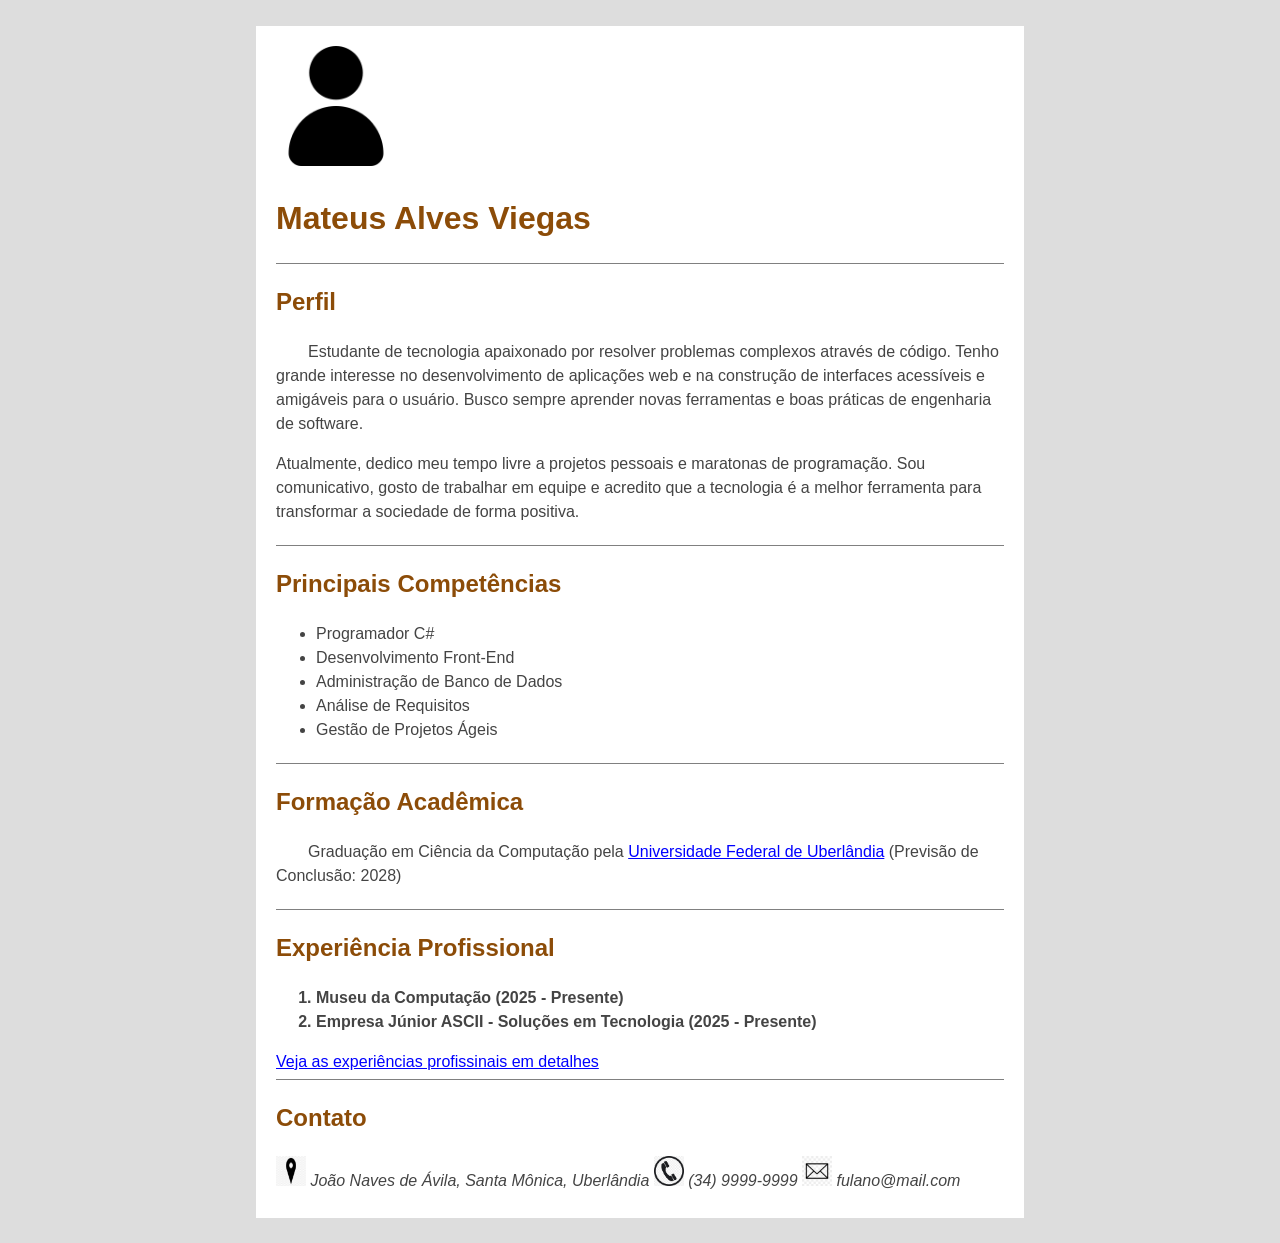
<file: Tarefa1/index.html>
<!DOCTYPE html>
<html lang="pt-BR">

<head>
    <meta charset="UTF-8">
    <title>Currículo de Mateus Alves Viegas</title>
    <link rel="stylesheet" href="style.css">
</head>

<body>

    <main>
        <img src="images/avatar.png" alt="Avatar do Mateus" width="120" height="120">
        <h1>Mateus Alves Viegas</h1>

        <section>
            <h2>Perfil</h2>
            <p>Estudante de tecnologia apaixonado por resolver problemas complexos através de código. Tenho grande
                interesse no desenvolvimento de aplicações web e na construção de interfaces acessíveis e amigáveis para
                o usuário. Busco sempre aprender novas ferramentas e boas práticas de engenharia de software.</p>
            <p>Atualmente, dedico meu tempo livre a projetos pessoais e maratonas de programação. Sou comunicativo,
                gosto de trabalhar em equipe e acredito que a tecnologia é a melhor ferramenta para transformar a
                sociedade de forma positiva.</p>
        </section>

        <section>
            <h2>Principais Competências</h2>
            <ul>
                <li>Programador C#</li>
                <li>Desenvolvimento Front-End</li>
                <li>Administração de Banco de Dados</li>
                <li>Análise de Requisitos</li>
                <li>Gestão de Projetos Ágeis</li>
            </ul>
        </section>

        <section>
            <h2>Formação Acadêmica</h2>
            <p>Graduação em Ciência da Computação pela <a href="https://ufu.br">Universidade Federal de Uberlândia</a>
                (Previsão de Conclusão: 2028)</p>
        </section>

        <section id="experiencia">
            <h2>Experiência Profissional</h2>
            <ol>
                <li>Museu da Computação (2025 - Presente)</li>
                <li>Empresa Júnior ASCII - Soluções em Tecnologia (2025 - Presente)</li>
            </ol>
            <a href="experiencia.html">Veja as experiências profissinais em detalhes</a>
        </section>

        <section>
            <h2>Contato</h2>
            <address>
                <img src="images/location.png" alt="Ícone de Endereço" width="30" height="30"> João Naves de Ávila,
                Santa Mônica, Uberlândia
                <img src="images/phone.png" alt="Ícone de Telefone" width="30" height="30"> (34) 9999-9999
                <img src="images/email.png" alt="Ícone de E-mail" width="30" height="30"> fulano@mail.com
            </address>
        </section>
    </main>

</body>

</html>
</file>
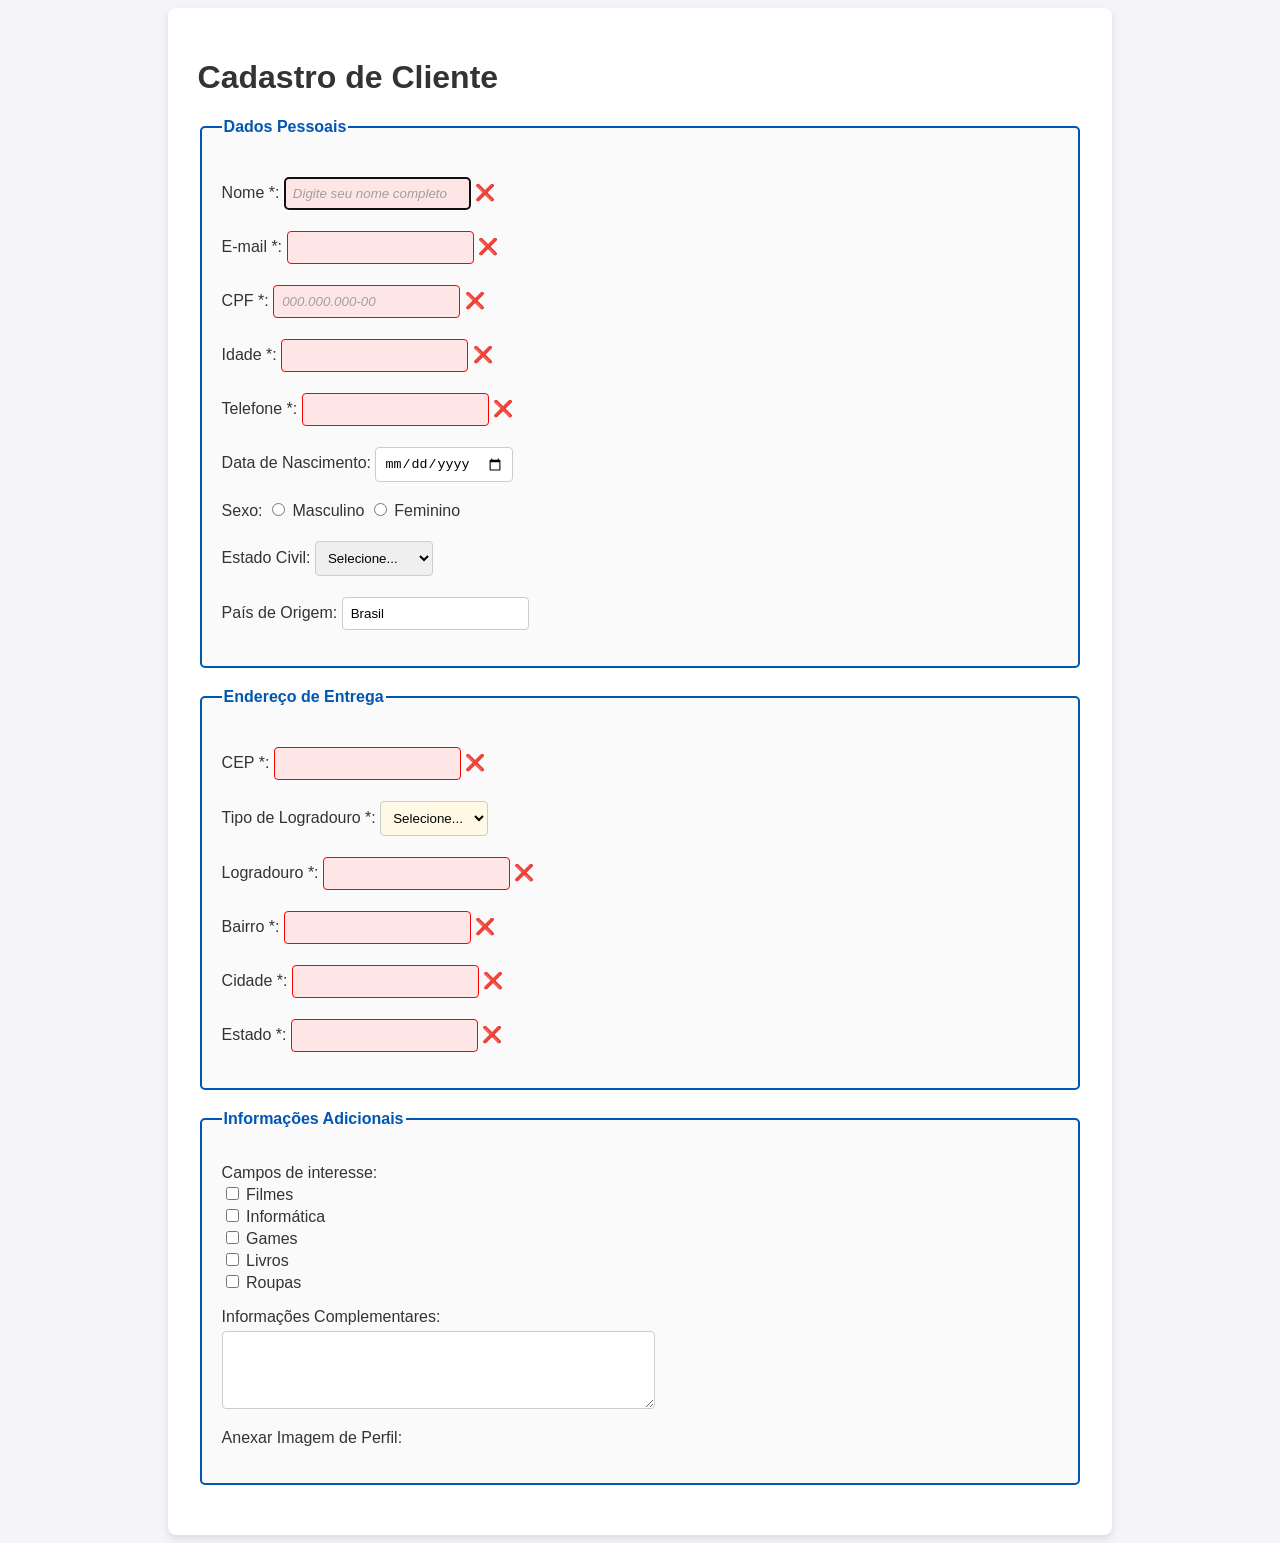
<file: Tarefa2/index.html>
<!DOCTYPE html>
<html lang="pt-BR">

<head>
    <meta charset="UTF-8">
    <title>Cadastro de Cliente - Trabalho 4</title>
    <link rel="stylesheet" href="style.css">
</head>

<body>

    <div class="container">
        <h1>Cadastro de Cliente</h1>

        <form id="form-cadastro" action="cadastraCliente.php" method="post" enctype="multipart/form-data">

            <input type="hidden" name="identificador_formulario" value="form_trabalho3_ppi">

            <fieldset>
                <legend>Dados Pessoais</legend>

                <p>
                    <label for="id-nome">Nome *:</label>
                    <input type="text" id="id-nome" name="nome" minlength="2" maxlength="50"
                        placeholder="Digite seu nome completo" required autofocus>
                    <span class="validacao"></span>
                </p>

                <p>
                    <label for="id-email">E-mail *:</label>
                    <input type="email" id="id-email" name="email" required>
                    <span class="validacao"></span>
                </p>

                <p>
                    <label for="id-cpf">CPF *:</label>
                    <input type="text" id="id-cpf" name="cpf" pattern="[0-9]{3}\.[0-9]{3}\.[0-9]{3}-[0-9]{2}"
                        placeholder="000.000.000-00" required>
                    <span class="validacao"></span>
                </p>

                <p>
                    <label for="id-idade">Idade *:</label>
                    <input type="number" id="id-idade" name="idade" required>
                    <span class="validacao"></span>
                </p>

                <p>
                    <label for="id-telefone">Telefone *:</label>
                    <input type="tel" id="id-telefone" name="telefone" required>
                    <span class="validacao"></span>
                </p>

                <p>
                    <label for="id-nascimento">Data de Nascimento:</label>
                    <input type="date" id="id-nascimento" name="nascimento">
                </p>

                <p>
                    Sexo:
                    <input type="radio" id="sexo-m" name="sexo" value="M">
                    <label for="sexo-m">Masculino</label>

                    <input type="radio" id="sexo-f" name="sexo" value="F">
                    <label for="sexo-f">Feminino</label>
                </p>

                <p>
                    <label for="id-estadocivil">Estado Civil:</label>
                    <select id="id-estadocivil" name="estadocivil">
                        <option value="">Selecione...</option>
                        <option value="solteiro">Solteiro(a)</option>
                        <option value="casado">Casado(a)</option>
                        <option value="divorciado">Divorciado(a)</option>
                        <option value="viuvo">Viúvo(a)</option>
                        <option value="outro">Outro</option>
                    </select>
                </p>

                <p>
                    <label for="id-pais">País de Origem:</label>
                    <input type="text" id="id-pais" name="pais" value="Brasil" readonly>
                </p>
            </fieldset>

            <fieldset>
                <legend>Endereço de Entrega</legend>

                <p>
                    <label for="id-cep">CEP *:</label>
                    <input type="text" id="id-cep" name="cep" required>
                    <span class="validacao"></span>
                </p>

                <p>
                    <label for="id-tipologradouro">Tipo de Logradouro *:</label>
                    <select id="id-tipologradouro" name="tipologradouro" required>
                        <option value="">Selecione...</option>
                        <option value="rua">Rua</option>
                        <option value="avenida">Avenida</option>
                        <option value="praca">Praça</option>
                        <option value="outro">Outro</option>
                    </select>
                </p>

                <p>
                    <label for="id-logradouro">Logradouro *:</label>
                    <input type="text" id="id-logradouro" name="logradouro" required>
                    <span class="validacao"></span>
                </p>

                <p>
                    <label for="id-bairro">Bairro *:</label>
                    <input type="text" id="id-bairro" name="bairro" required>
                    <span class="validacao"></span>
                </p>

                <p>
                    <label for="id-cidade">Cidade *:</label>
                    <input type="text" id="id-cidade" name="cidade" required>
                    <span class="validacao"></span>
                </p>

                <p>
                    <label for="id-estado">Estado *:</label>
                    <input type="text" id="id-estado" name="estado" required>
                    <span class="validacao"></span>
                </p>
            </fieldset>

            <fieldset>
                <legend>Informações Adicionais</legend>

                <p>
                    Campos de interesse:<br>
                    <input type="checkbox" id="int-filmes" name="interesses[]" value="filmes">
                    <label for="int-filmes">Filmes</label><br>

                    <input type="checkbox" id="int-informatica" name="interesses[]" value="informatica">
                    <label for="int-informatica">Informática</label><br>

                    <input type="checkbox" id="int-games" name="interesses[]" value="games">
                    <label for="int-games">Games</label><br>

                    <input type="checkbox" id="int-livros" name="interesses[]" value="livros">
                    <label for="int-livros">Livros</label><br>

                    <input type="checkbox" id="int-roupas" name="interesses[]" value="roupas">
                    <label for="int-roupas">Roupas</label>
                </p>

                <p>
                    <label for="id-complementares">Informações Complementares:</label><br>
                    <textarea id="id-complementares" name="complementares" rows="4" cols="50"></textarea>
                </p>

                <p>
                    <label for="id-imagem">Anexar Imagem de Perfil:</label
</file>
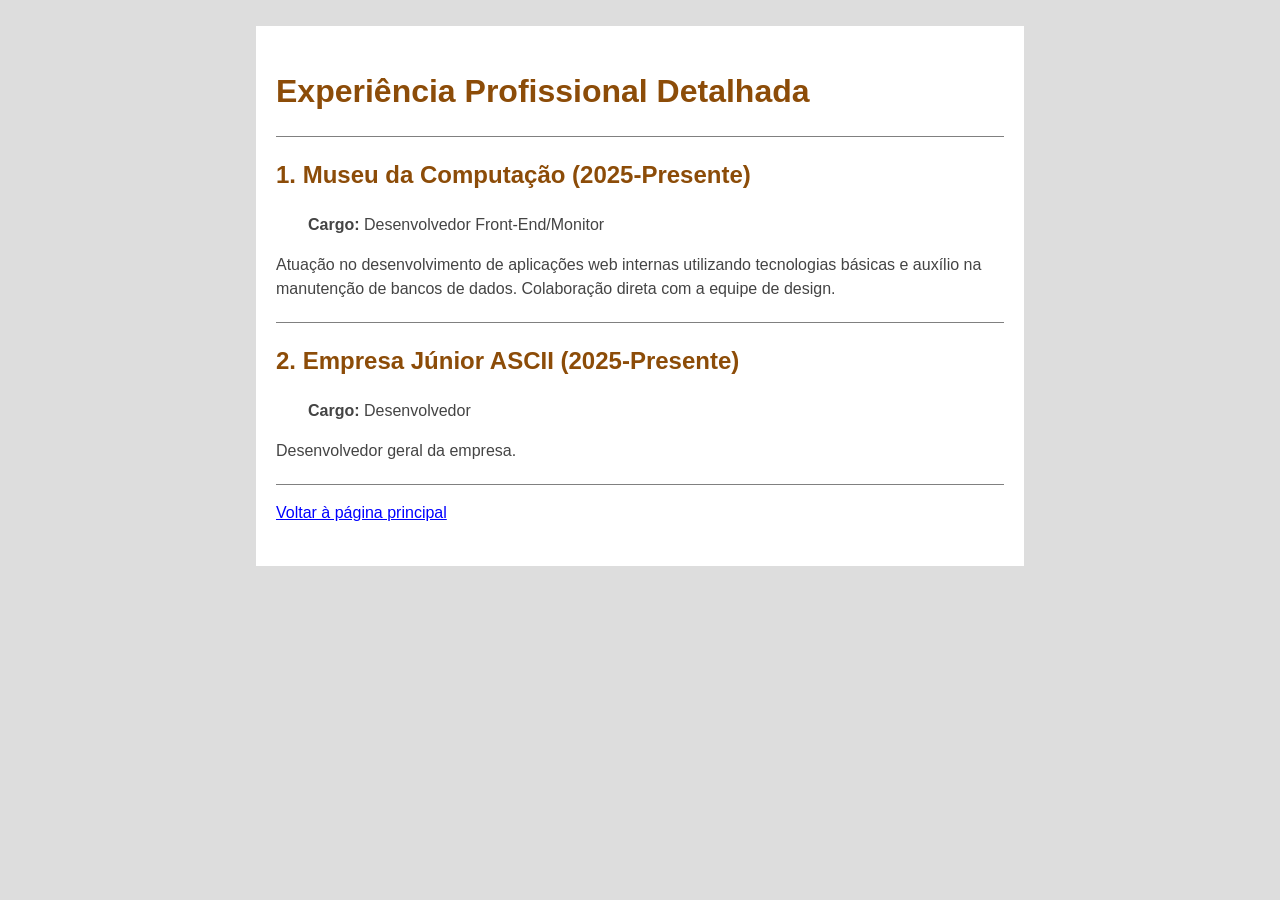
<file: Tarefa1/experiencia.html>
<!DOCTYPE html>
<html lang="pt-BR">

<head>
    <meta charset="UTF-8">
    <title>Currículo de Mateus Alves Viegas</title>
    <link rel="stylesheet" href="style.css">
</head>

<body>

    <main>
        <h1>Experiência Profissional Detalhada</h1>

        <section>
            <h2>1. Museu da Computação (2025-Presente)</h2>
            <p><b>Cargo:</b> Desenvolvedor Front-End/Monitor</p>
            <p>Atuação no desenvolvimento de aplicações web internas utilizando tecnologias básicas e auxílio na
                manutenção de bancos de dados. Colaboração direta com a equipe de design.</p>
        </section>

        <section>
            <h2>2. Empresa Júnior ASCII (2025-Presente)</h2>
            <p><b>Cargo:</b> Desenvolvedor</p>
            <p>Desenvolvedor geral da empresa.</p>
        </section>

        <section>
            <p><a href="index.html">Voltar à página principal</a></p>
        </section>
    </main>

</body>

</html>
</file>
<file: Tarefa1/style.css>
body {
    background-color: #ddd;
    font-family: Helvetica;
    color: #444;
    line-height: 1.5;
    width: 60%;
    margin: 0 auto;
    padding: 2% 0;
}

main {
    background-color: white;
    padding: 20px;
}

h1,
h2 {
    color: rgb(140, 76, 8);
}

section h2+p {
    text-indent: 2rem;
}

#experiencia li {
    font-weight: bold;
}

a:link {
    color: blue;
}

a:visited {
    color: purple;
}

a:hover {
    color: rgb(140, 76, 8);
    text-decoration: underline;
}

section {
    margin-top: 0px;
    padding-bottom: 5px;
    border-top: solid 1px gray;
}
</file>
<file: Tarefa2/style.css>
body {
    background-color: #f4f4f9;
    font-family: Arial, Helvetica, sans-serif;
    color: #333;
}

.container {
    width: 70%;
    margin: 0 auto; 
    background-color: #ffffff;
    padding: 30px;
    border-radius: 8px;
    box-shadow: 0 4px 8px rgba(0,0,0,0.1);
}

#form-cadastro {
    margin-top: 20px; 

fieldset {
    background-color: #fafafa;
    border: 2px solid #0056b3;
    padding: 20px;
    margin-bottom: 20px;
    border-radius: 5px;
}

legend {
    font-weight: bold;
    color: #0056b3;
}

input[required], select[required] {
    background-color: #fff9e6;
}

input[type="text"]:invalid, 
input[type="email"]:invalid, 
input[type="tel"]:invalid, 
input[type="number"]:invalid {
    background-color: #ffe6e6; 
    border: 1px solid red;
}

input[type="text"]:valid, 
input[type="email"]:valid, 
input[type="tel"]:valid, 
input[type="number"]:valid {
    background-color: #e6ffe6; 
    border: 1px solid green;
}


input:invalid + .validacao::after {
    content: " ❌"; 
}

input:valid + .validacao::after {
    content: " ✔️"; 
}

::placeholder {
    font-style: italic;
    color: #a0a0a0;
}

input, select, textarea {
    padding: 8px;
    margin-top: 5px;
    border-radius: 4px;
    border: 1px solid #ccc;
}

button {
    background-color: #0056b3;
    color: white;
    padding: 10px 20px;
    border: none;
    border-radius: 5px;
    cursor: pointer;
    font-weight: bold;
}

button:hover {
    background-color: #003d82;
}}
</file>
